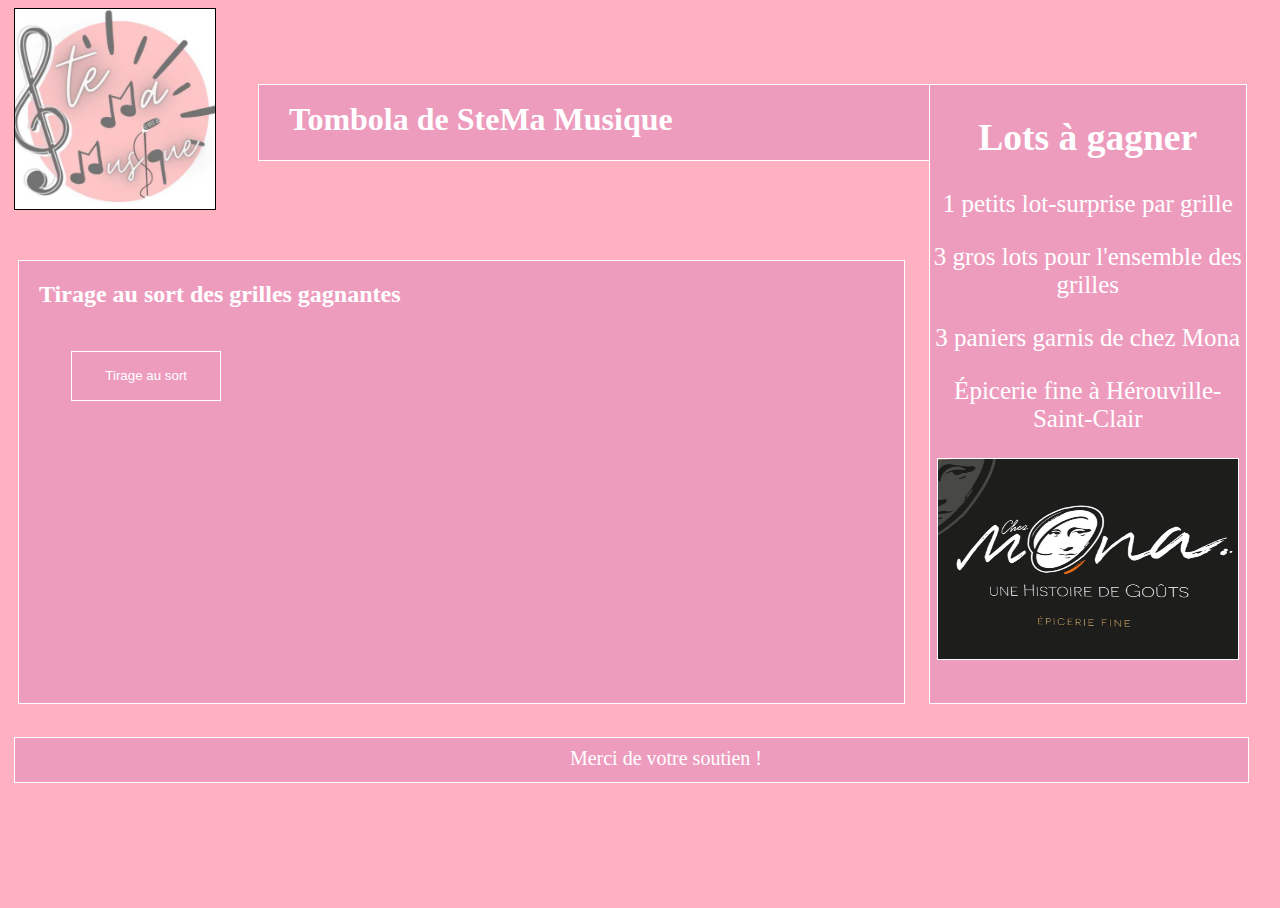
<file: index.html>
<html>
	<head>
		<link rel="stylesheet" href="style.css">
		<link rel="website icon" type="png" href="logo stemamusique.jpg">
		<title>Tombola SteMa Musique</title>
	</head>
	<body>
		<div class="logo-stema">
			<img src="logo stemamusique.jpg">
		</div>
		<div class="titre">
			<h1>Tombola de SteMa Musique</h1>
		</div>
		<div class="lots">
			<div class="Lots-titre">
				<h2><b>Lots à gagner</b></h2>
			</div>
			<div class="lots-grille">
				<p>1 petits lot-surprise par grille</p>
			</div>
			<div class="lots-Mona">
				<p>3 gros lots pour l'ensemble des grilles</p>
				<p>3 paniers garnis de chez Mona</p>
				<p>Épicerie fine à Hérouville-Saint-Clair</p>
				<div class="logo-mona">
					<img src="logo mona.jpg">
				</div>
			</div>
		</div>
		<div class="tirage">
			<div class="tirage-titre">
				<h2>Tirage au sort des grilles gagnantes</h2>
			</div>
			<div class="bouton">
				<script>
					const button = document.createElement('button')
					button.innerText = 'Tirage au sort'
					button.style.position="relative";
					button.style.top="-43%";
					button.style.left="5%"
					button.style.width="150px";
					button.style.height="50px";
					button.style.border="1px solid white";
					button.style.color="white";
					button.style.background="#ed9cbe";
					button.addEventListener('click', () => {
					var y=Math.floor(Math.random() * 100)+1;
					var x=Math.floor(Math.random() * 10)+1;
					document.getElementById("divMsg").innerHTML = "Numéro de la grille gagnante: " + y;
					document.getElementById("divMsg2").innerHTML = "Case numéro: " + x;
					button.style.background="#fe7c9e";
					setTimeout(function(){button.style.background="#ed9cbe";}, 100);
					})
					document.body.appendChild(button)
				</script>
			</div>
			<div id="divMsg"></div>
			<div id="divMsg2"></div>
		</div>
		<div class="info">
			<p>Merci de votre soutien !</p>
		</div>
	</body>
</html>
</file>
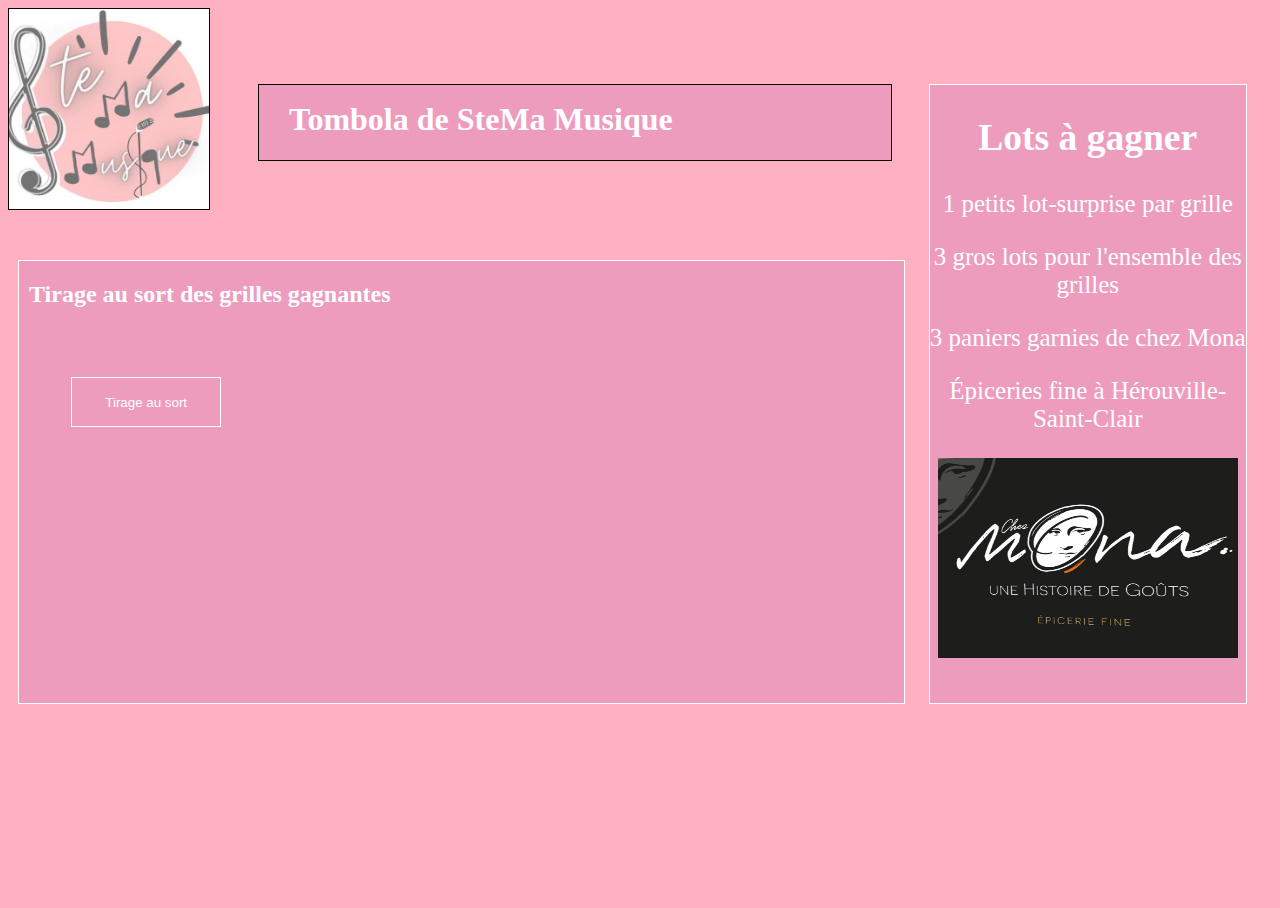
<file: Tombola musique main 2.html>
<html>
	<head>
		<link rel="stylesheet" href="Tombola musique css 2.css">
		<link rel="website icon" type="png" href="logo stemamusique.jpg">
		<title>Tombola SteMa Musique</title>
	</head>
	<body>
		<div class="logo-stema">
			<img src="logo stemamusique.jpg">
		</div>
		<div class="titre">
			<h1>Tombola de SteMa Musique</h1>
		</div>
		<div class="lots">
			<div class="Lots-titre">
				<h2><b>Lots à gagner</b></h2>
			</div>
			<div class="lots-grille">
				<p>1 petits lot-surprise par grille</p>
			</div>
			<div class="lots-Mona">
				<p>3 gros lots pour l'ensemble des grilles</p>
				<p>3 paniers garnies de chez Mona</p>
				<p>Épiceries fine à Hérouville-Saint-Clair</p>
				<div class="logo-mona">
					<img src="logo mona.jpg">
				</div>
			</div>
		</div>
		<div class="tirage">
			<div class="tirage-titre">
				<h2>Tirage au sort des grilles gagnantes</h2>
			</div>
			<div class="bouton">
				<script>
					const button = document.createElement('button')
					button.innerText = 'Tirage au sort'
					button.style.position="relative";
					button.style.top="-40%";
					button.style.left="5%"
					button.style.width="150px";
					button.style.height="50px";
					button.style.border="1px solid white";
					button.style.color="white";
					button.style.background="#ed9cbe";
					button.addEventListener('click', () => {
					var y=Math.floor(Math.random() * 100)+1;
					var x=Math.floor(Math.random() * 10)+1;
					document.getElementById("divMsg").innerHTML = "Numéro de la grille gagnante: " + y;
					document.getElementById("divMsg2").innerHTML = "Case numéro: " + x;
					button.style.background="#fe7c9e";
					setTimeout(function(){button.style.background="#ed9cbe";}, 100);
					})
					document.body.appendChild(button)
				</script>
			</div>
			<div class="slide-in-left" id="divMsg"></div>
			<div class="slide-in-left" id="divMsg2"></div>
		</div>
	</body>
</html>
</file>
<file: style.css>
body{
	background-color:#ffb1c1;
}
.logo-stema{
	position:relative;
	left:0.5%;
	top:0%;
}

.logo-stema img{
	height:200px;
	width:200px;
	border:1px solid black;
}

.titre{
	background-color:#ed9cbe;
	text-align:left;
	text-indent:30px;
	color:white;
	position:relative;
	top:-14.3%;
	left:250px;
	border: 1px solid white;
	width:55%;
	height:75px;
}
.titre h1{
	position:relative;
	top:-5px;
}

.lots{
	float:right;
	background-color:#ed9cbe;
	color:white;
	width: 25%;
	height:70%;
	position:relative;
	top:-23%;
	right:2%;
	border:1px solid white
}
.logo-mona img{
	position:relative;
	left:0%;
	top:10%;
	width:300px;
	height:200px;
	border:1px solid white;
}
.Lots-titre{
	text-align:center;
	font-size:25px;
}
.lots-grille{
	text-align:center;
	font-size:25px;
}
.lots-Mona{
	text-align:center;
	font-size:25px;
}
.tirage{
	position:relative;
	top:-27px;
	left:10px;
	width:70%;
	height:50%;
	border:1px solid white;
	background-color:#ed9cbe;
	color:white;
}
.bouton{
	float:left;
}
.tirage-titre{
	position:relative;
	left:20px;
}
#divMsg{
	color:white;
	text-align:left;
	width:500px;
	height:50px;
	position:relative;
	left:2%;
	top:27%;
	font-size:26px;
}
#divMsg2{
	color:white;
	text-align:left;
	width:500px;
	height:50px;
	position:relative;
	left:2%;
	top:28%;
	font-size:25px;
}
.info{
	width:97.5%;
	height:5%;
	background-color:#ed9cbe;
	position:relative;
	left:0.5%;
	top:-5%;
	border:1px solid white;
}
.info p{
	color:white;
	font-size:20px;
	position:relative;
	left:45%;
	top:-25%;
}
/*
ed9cbe
fe7c9e
ffb1c1
*/


/*
ed9cbe
fe7c9e
ffb1c1
*/
</file>
<file: Tombola musique css 2.css>
body{
	background-color:#ffb1c1;
}
.logo-stema{
	position:relative;
	left:0%;
	top:0%;
}

.logo-stema img{
	height:200px;
	width:200px;
	border:1px solid black;
}

.titre{
	background-color:#ed9cbe;
	text-align:left;
	text-indent:30px;
	color:white;
	position:relative;
	top:-14.3%;
	left:250px;
	border: 1px solid black;
	width:50%;
	height:75px;
}
.titre h1{
	position:relative;
	top:-5px;
}

.lots{
	float:right;
	background-color:#ed9cbe;
	color:white;
	width: 25%;
	height:70%;
	position:relative;
	top:-23%;
	right:2%;
	border:1px solid white
}
.logo-mona img{
	position:relative;
	left:0%;
	top:10%;
	width:300px;
	height:200px;;
}
.Lots-titre{
	text-align:center;
	font-size:25px;
}
.lots-grille{
	text-align:center;
	font-size:25px;
}
.lots-Mona{
	text-align:center;
	font-size:25px;
}
.tirage{
	position:relative;
	top:-27px;
	left:10px;
	width:70%;
	height:50%;
	border:1px solid white;
	background-color:#ed9cbe;
	color:white;
}
.bouton{
	float:left;
}
.tirage-titre{
	position:relative;
	left:10px;
}
#divMsg{
	color:blue;
	text-align:left;
	width:500px;
	height:50px;
	position:relative;
	left:1%;
	top:27%;
	font-size:30px;
}
#divMsg2{
	color:blue;
	text-align:left;
	width:500px;
	height:50px;
	position:relative;
	left:1%;
	top:28%;
	font-size:30px;
}
.slide-in-left {
	-webkit-animation: slide-in-left 0.5s cubic-bezier(0.250, 0.460, 0.450, 0.940) both;
	        animation: slide-in-left 0.5s cubic-bezier(0.250, 0.460, 0.450, 0.940) both;
}
@keyframes slide-in-left {
  0% {
    -webkit-transform: translateX(-1000px);
            transform: translateX(-1000px);
    opacity: 0;
  }
  100% {
    -webkit-transform: translateX(0);
            transform: translateX(0);
    opacity: 1;
  }
}


/*
ed9cbe
fe7c9e
ffb1c1
*/
</file>
